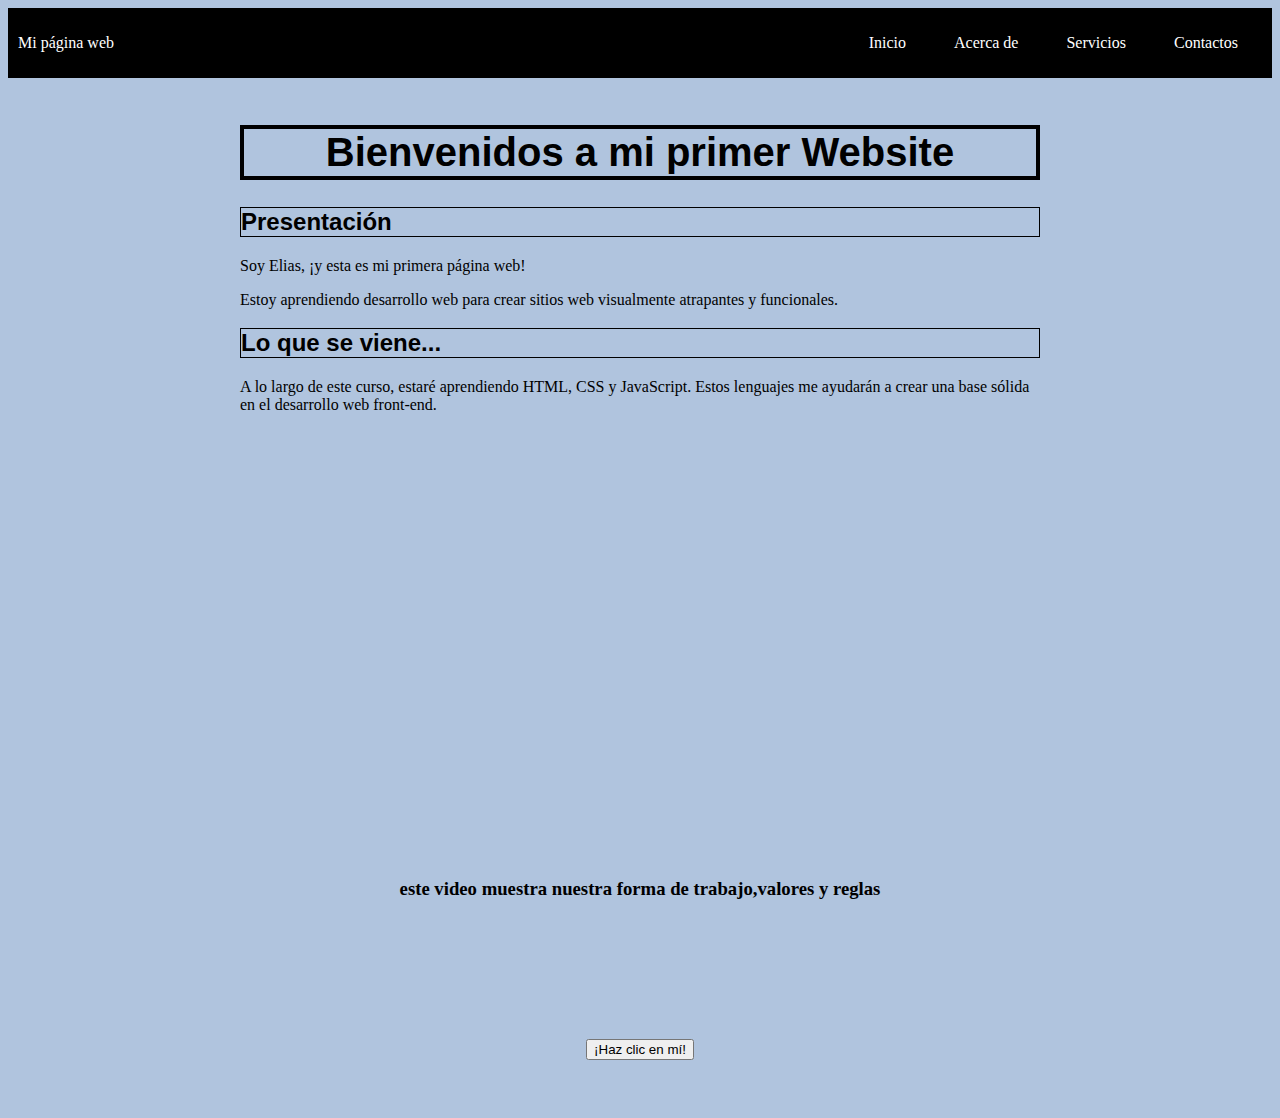
<file: index.html>
<!DOCTYPE HTML>
<html>
<head>
    <title> Mi Primer Website</title>
    <link rel= "stylesheet" type="text/css" href="styles.css"
</head>
<body>
    <header class="container-nav">
        <nav class="navbar" role="navigation">
          <a href="index.html" class="brand">Mi página web</a>
          <ul class="nav-links">
            <li><a href="index.html">Inicio</a></li>
            <li><a href="Acerca de.html">Acerca de</a></li>
            <li><a href= "Servicios.html">Servicios </a></li>
            <li><a href="Contactos.html">Contactos</a></li>
          </ul>
        </nav>
        <button class="button-menu-toggle">Menu</button>
    </header>
      <main class="container">
        <h1>Bienvenidos a mi primer Website</h1>
        <section>
          <h2>Presentación</h2>
          <p>Soy Elias, ¡y esta es mi primera página web!</p>
          <p>Estoy aprendiendo desarrollo web para crear sitios web visualmente atrapantes y funcionales.</p>
        </section>
        <section>
          <h2>Lo que se viene...</h2>
          <p>
            A lo largo de este curso, estaré aprendiendo HTML, CSS y JavaScript. Estos lenguajes me ayudarán a crear una base sólida en el desarrollo web front-end.
          </p>
        </section>
      </main>
      <div class="video">
      <iframe width="560" height="315" src="https://www.youtube.com/embed/dSHgRZGIznU" title="YouTube video player" frameborder="0" allow="accelerometer; autoplay; clipboard-write; encrypted-media; gyroscope; picture-in-picture; web-share" allowfullscreen></iframe>
      </div>
      <footer>
        <h3> este video muestra nuestra forma de trabajo,valores y reglas</h3>
      </footer>
      <div class="boton">
      <button onClick="showAlert()" aria-label="Haz clic en mí">¡Haz clic en mí!</button>
        </div>
    </div>
</div>
<script src="script.js"></script>
</body>
</html>
</file>
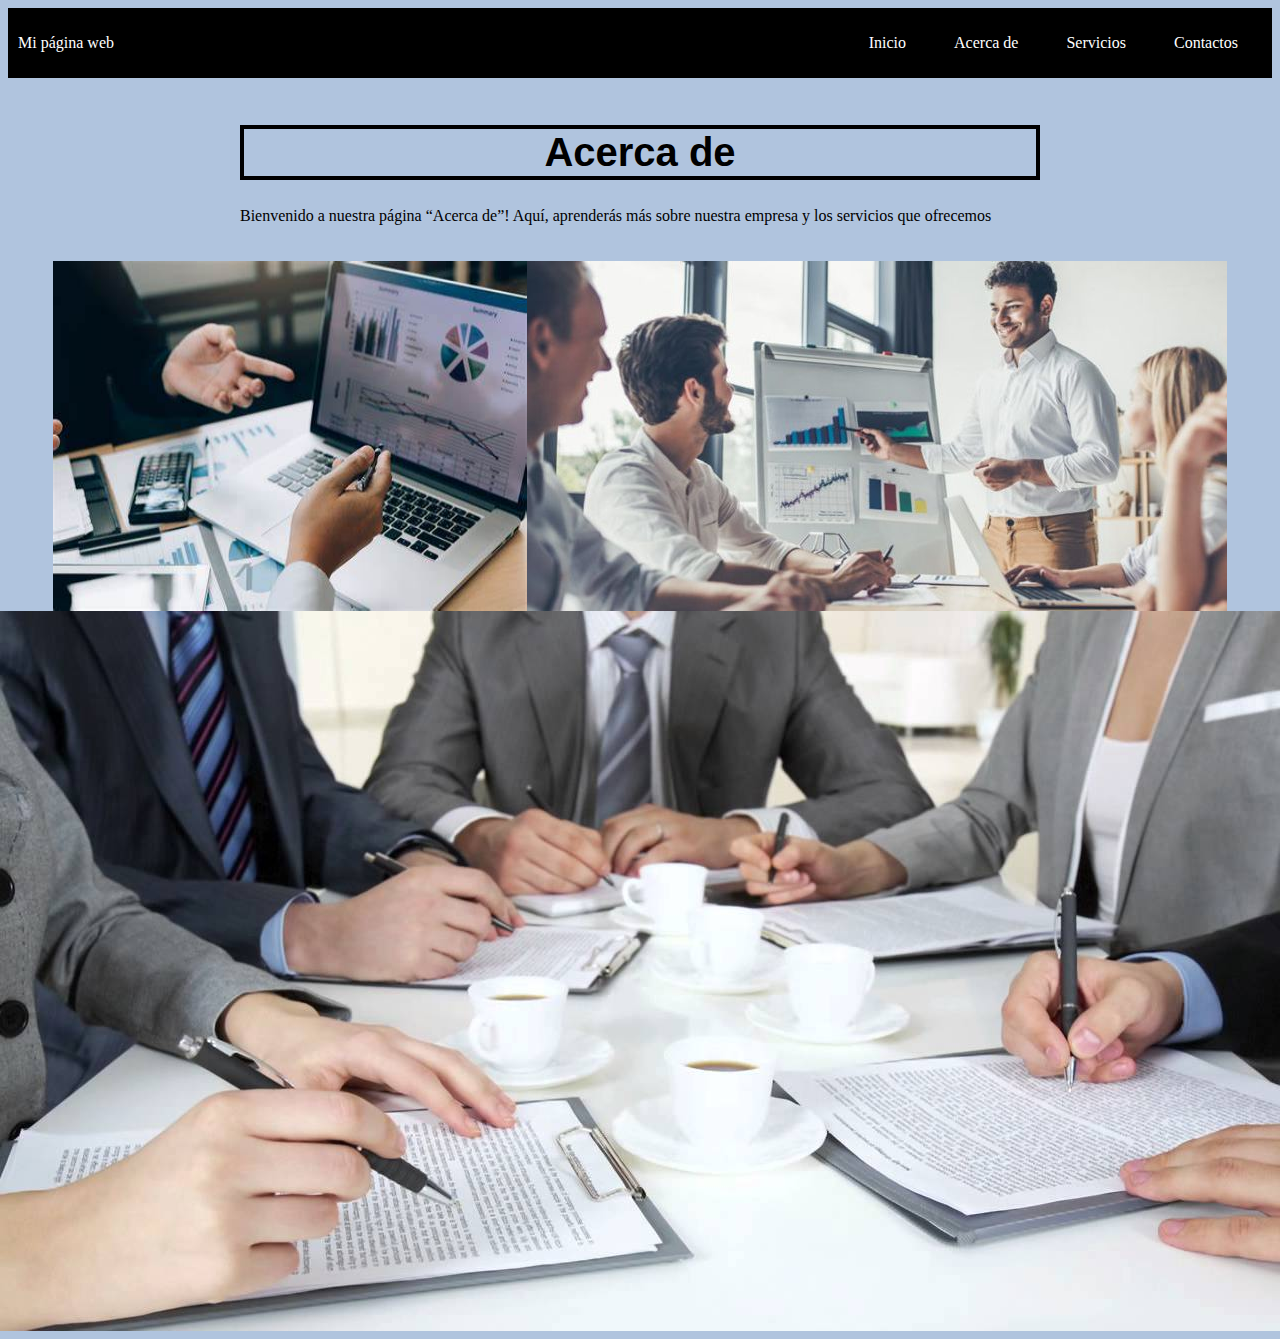
<file: Acerca de.html>
<!DOCTYPE HTML>
<html>
<head>
    <title> Mi Primer Website</title>
    <link rel= "stylesheet" type="text/css" href="styles.css"
</head>
<body>
    <div class="container-nav">
        <nav class="navbar" role="navigation" >
            <a href="index.html" class="brand">Mi página web</a>
            <ul class="nav-links">
              <li><a href="index.html">Inicio</a></li>
              <li><a href="Acerca de.html">Acerca de</a></li>
              <li><a href= "Servicios.html">Servicios </a></li>
              <li><a href="Contactos.html">Contactos</a></li>
            </ul>
          </nav>
          <button class="button-menu-toggle">Menu</button>
      </div>
    <div class= "container">
        <h1>Acerca de</h1>
        <p>Bienvenido a nuestra página “Acerca de”! Aquí, aprenderás
            más sobre nuestra empresa y los servicios que ofrecemos</p>
        </div>
        <div class="imagenes">
        <img src="imagenes/OIP.jpg" alt="crecimiento" />
        <img src="imagenes/que-es-una-empresa.jpg" alt="trabajo en equipo" />
        <img src="imagenes/R.jpg" alt="seriedad" />
        </div>
<script src="script.js"></script>
</body>
</html>
</file>
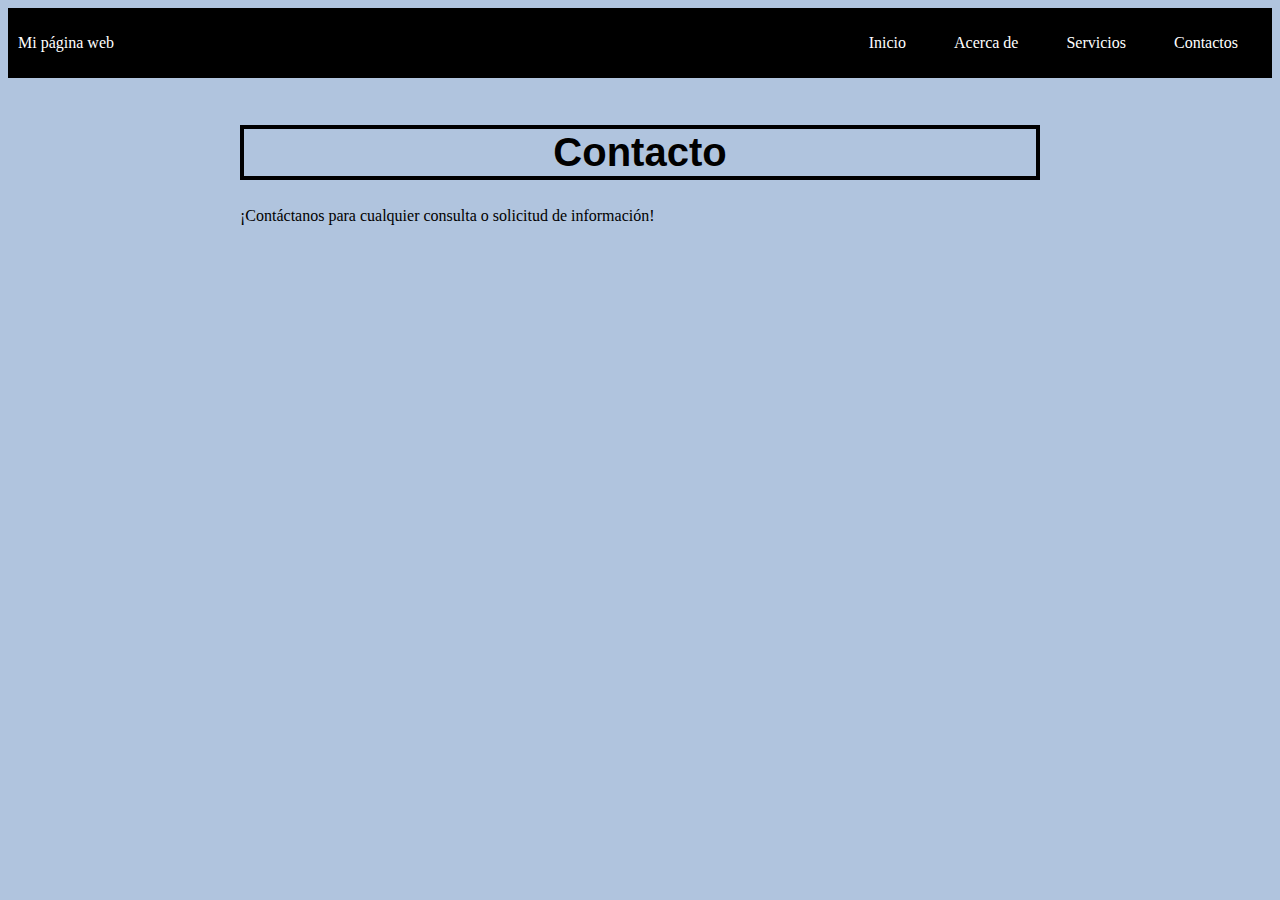
<file: Contactos.html>
<!DOCTYPE HTML>
<html>
<head>
    <title> Mi Primer Website</title>
    <link rel= "stylesheet" type="text/css" href="styles.css"
</head>
<body>
    <div class="container-nav">
        <nav class="navbar" role="navigation" >
            <a href="index.html" class="brand">Mi página web</a>
            <ul class="nav-links">
              <li><a href="index.html">Inicio</a></li>
              <li><a href="Acerca de.html">Acerca de</a></li>
              <li><a href= "Servicios.html">Servicios </a></li>
              <li><a href="Contactos.html">Contactos</a></li>
            </ul>
          </nav>
        <button class="button-menu-toggle">Menu</button>
      </div>
    <div class= "container">
        <h1>Contacto</h1>
        <p>¡Contáctanos para cualquier consulta o solicitud de información!</p>
        <form>
        </form>
        </div>
</div>
<script src="script.js"></script>
</body>
</html>
</file>
<file: styles.css>
body{ 
    background-color:lightsteelblue;
    color: black;
}

h1{
    font-family: 'Franklin Gothic Medium', 'Arial Narrow', Arial, sans-serif;
    font-size: 40px;
    text-align: center;
    padding: 1px;
    border: 4px solid black;
}

 h2{
    font-family: 'Trebuchet MS', 'Lucida Sans Unicode', 'Lucida Grande', 'Lucida Sans', Arial, sans-serif;
    border: 1px solid black;
 }
 p{
    font-family: Georgia, 'Times New Roman', Times, serif;
    font-size: 16px;
 }
 .container{
    max-width: 800px;
    margin: auto;
    padding: 20px
 }
 .row{
    display: flex;
    flex-wrap: wrap;
    margin: 10px
 }
 .column{
    flex: 1;
    padding: 1px;
 }
 footer{
  display: flex;
  flex-direction: column;
  align-items: center;
  justify-content: center;
  background-color: lightsteelblue;
  min-height: 200px;
  text-align: center;
 }
  .video{
    text-align: center;

  }
 .boton{
  display: flex;
  flex-direction: column;
  align-items: center;
  gap: 50px;
  padding: 50px;
 }
 @media (max-width: 600px) {
    .column {
      flex: 100%;
    }
  }
  .container-nav {
   display: flex;
   padding: 10px;
   height: 50px;
   background-color: black;
 }
 
 
 .navbar {
   display: flex;
   justify-content: space-between;
   width: 100%;
 }
 
 
 .brand {
   display: flex;
   align-items: center;
 }
 
 
 li>a {
   padding: 8px 24px;
 }
 
 
 li {
   list-style-type: none;
 }
 
 
 a {
   color: white;
   text-decoration:none;
 }
 
 
 .nav-links {
   display: flex;
   align-items: center;
 }
 
 
 .button-menu-toggle {
   display: none;
 }
 .imagenes{
  display: flex;
  flex-wrap: wrap;
  justify-content: center;
 }
 @media (max-width: 768px) {
   .column {
     flex: 100%;
   }
 
 
   .nav-links {
     display: none;
   }
 
 
   .button-menu-toggle {
     display: block;
     background-color: white;
     border:none;
     border-radius: 50px;
     padding: 0 24px;
     font-family: monospace;
     font-weight: bold;
     font-size: 20px;
   }
  
   .nav-links.nav-links-responsive {
     position: absolute;
     display: flex;
     background-color: rgba(20,20,20,0.95);
     width: 100%;
     height: 100%;
     top: 70px;
     left: 0;
     flex-direction: column;
     padding-top: 200px;
     align-items: center;
     gap:70px;
     font-size: 40px;
 
 
   }
 }
 .video{
  padding: 10px;
  gap: 5px;
 }
 iframe,video{
  max-width: 90%;
 }
</file>
